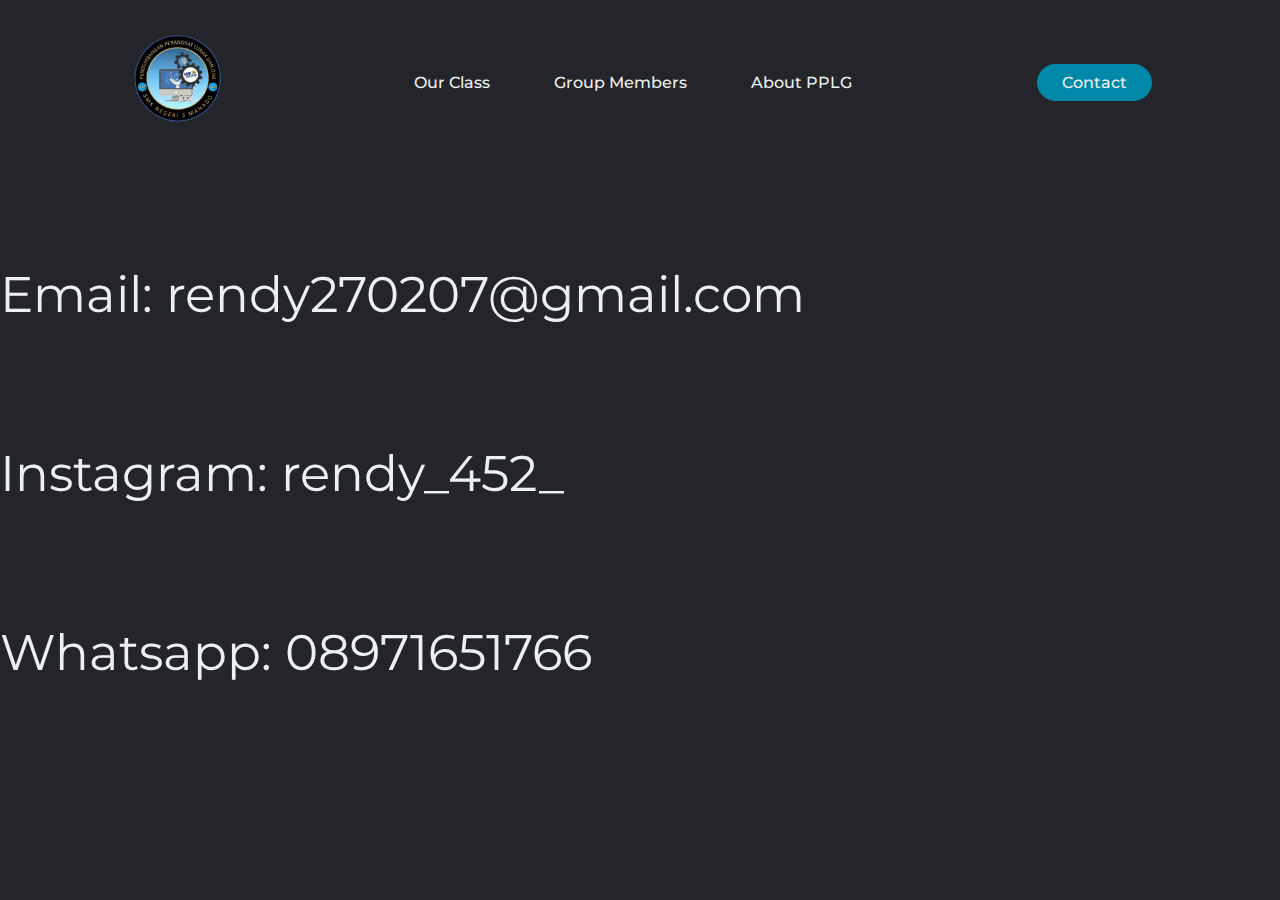
<file: Contact.html>
<!DOCTYPE html>
<html lang="en">
<head>
    <meta charset="UTF-8">
    <meta http-equiv="X-UA-Compatible" content="IE=edge">
    <meta name="viewport" content="width=device-width, initial-scale=1.0">
    <title>Website PPLG</title>
    <meta name="description" content="">
    <meta name="viewport" content="width=device-width, initial-scale-1">
    <link rel="stylesheet" href="style.css">
</head>
<body>
    <header>
        <a href="index.html">
        <img class="logo" src="logopplg.png" alt="Logo PPLG" height="100px" width="100px">
        </a>
        <nav>
            <ul class="nav__links">
                <li><a href="class.html" target="_self">Our Class</a></li>
                <li><a href="groupmembers.html" target="_self">Group Members</a></li>
                <li><a href="PPLG.html" target="_self">About PPLG</a></li>
            </ul>
        </nav>
        <a href="Contact.html"><button>Contact</button> </a>
    </header> 
<p> Email: rendy270207@gmail.com</p> <br> <p href="https://www.instagram.com/rendy_452_/?hl=en">Instagram: rendy_452_</p> 
<br><p href="wa.me/08971651766"> Whatsapp: 08971651766 </p>

</body>
</html>
</file>
<file: style.css>
@import url('https://fonts.googleapis.com/css?family=Montserrat:500');

*{
    box-sizing: border-box;
    margin: 0;
    padding: 0;
    background-color: #24252A;

}

li, a, button {
    font-family: "Montserrat", sans-serif;
    font-weight: 500;
    font-size: 16px;
    color: #edf0f1;
    text-decoration: none;
}

header {
    display: flex;
    justify-content: space-between;
    align-items: center;
    padding: 30px 10%;
}

.logo {
    cursor: pointer;
}

.nav__links {
    list-style: none;
}

.nav__links li {
    display: inline-block;
    padding: 0px 30px;

}

.nav__links li a {
    transition: all 0.3s ease 0s;
}

.nav__links li:hover {
    color: #0088a9;
}

.nav__links a:hover {
    color: #edf0f194;
}

button {
    padding: 9px 25px;
    background-color: rgba(0,136,169,1);
    border: none;
    border-radius: 50px;
    cursor: pointer;
    transition: all 0.3s ease 0s;
}

button:hover {
    background-color: rgba(0,136,169,0.8);
}
p {
    color: #edf0f1;
    font-size: 50px;
    font-family: "Montserrat", sans-serif;
    padding-top: 100px;
}
</file>
